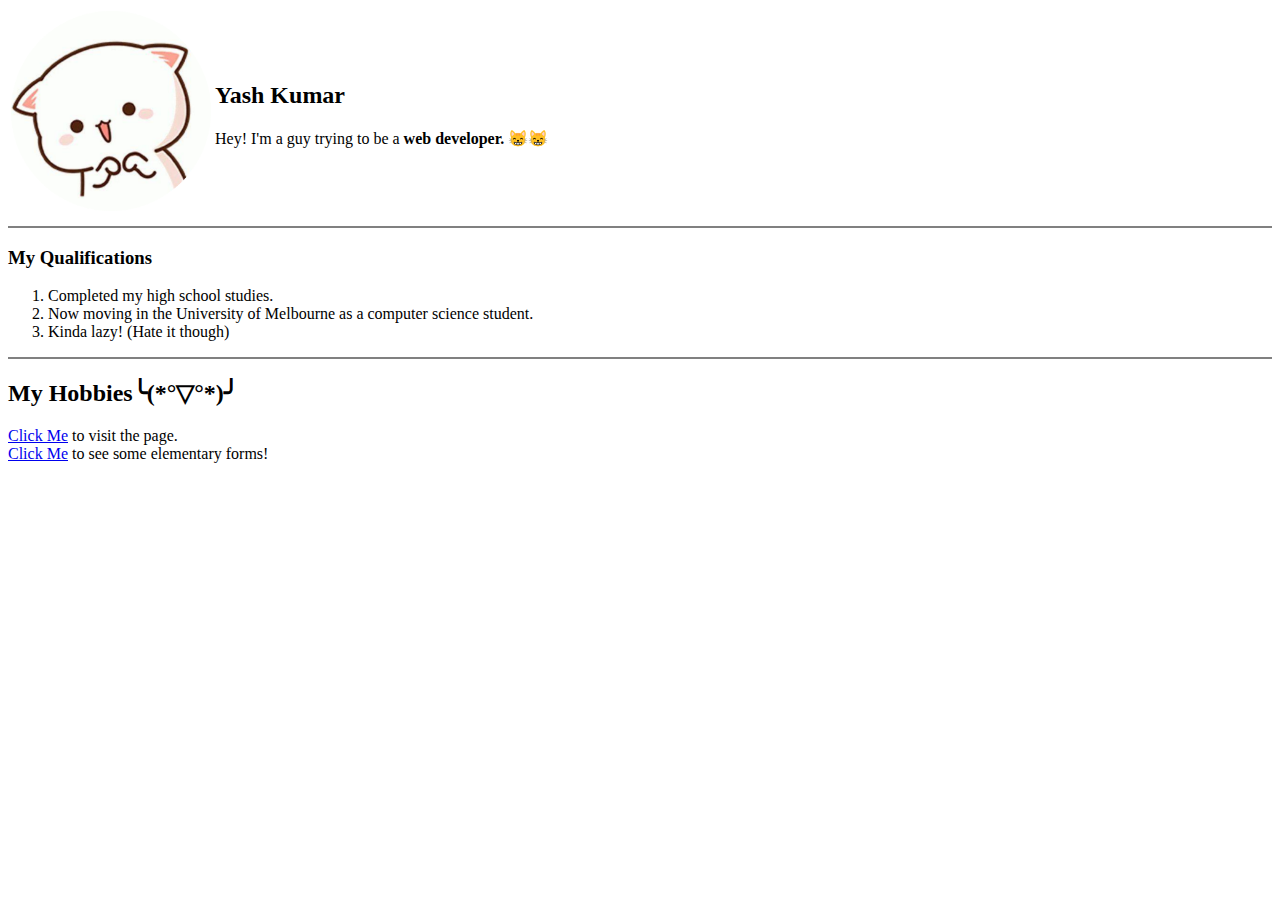
<file: index.html>
<!DOCTYPE html>
<html lang="en-IN">
    <head>
        <meta charset="UTF-8">
        <title>
            Yash Kumar's Website😊
        </title>
    </head>
    <body>
        <table>
            <tr>
                <td>
                    <img src="images/photo.png" width="200" height="200" alt="cute_cat">
                </td>
                <td>
                    <h2>
                        Yash Kumar
                    </h2>
                    <p>
                        Hey! I'm a guy trying to be a <strong>web developer.</strong> 😸😸
                    </p>
                </td>
            </tr>
        </table>
        <hr size="2" noshade>
        <p>
            <h3>
                My Qualifications
            </h3>
            <ol>
                <li>
                    Completed my high school studies.
                </li>
                <li>
                    Now moving in the University of Melbourne as a computer science student.
                </li>
                <li>
                    Kinda lazy! (Hate it though)
                </li>
            </ol>
        </p>
            <hr size="2" noshade>
        <p>
            <h2>
                My Hobbies╰(*°▽°*)╯
            </h2>
            <a href="my hobbies.html"> Click Me</a> to visit the page.
            <br>
            <a href="send it.html"> Click Me</a> to see some elementary forms!
        </p>
    </body>
</html>
</file>
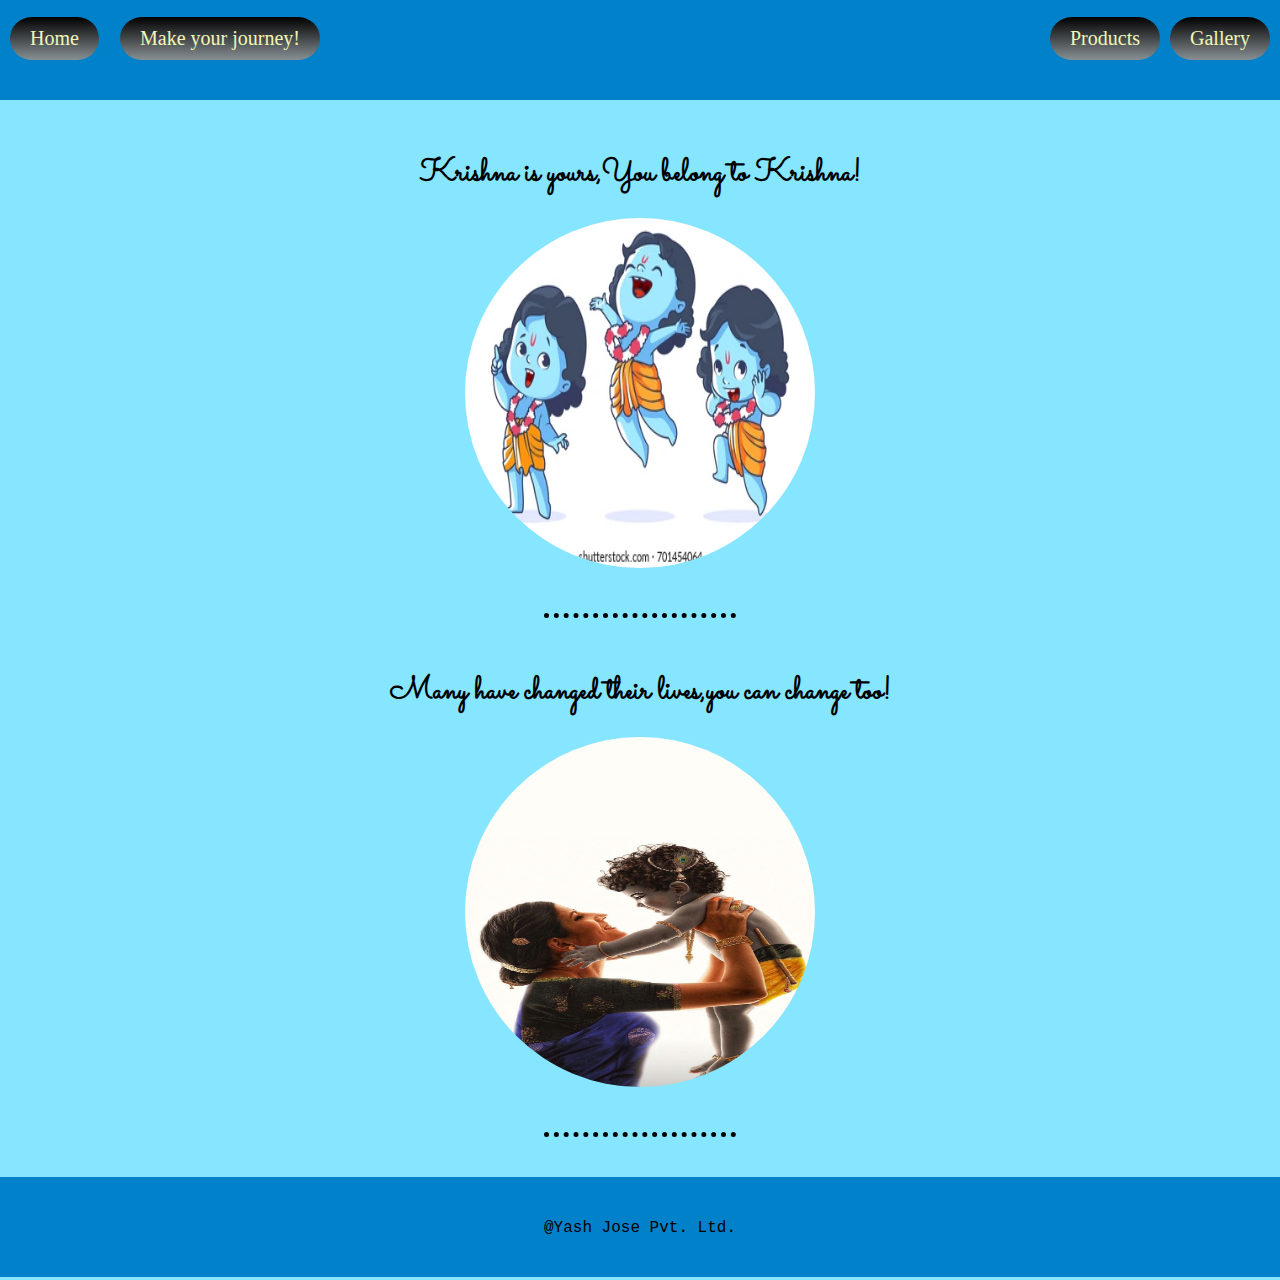
<file: Hare Krishna/html/index.html>
<!DOCTYPE html>
<html lang="en-IN">
    <head>
        <meta charset="UTF-8">
        <title>
            Hare Krishna🙏🙏🙏
        </title>
        <link rel="stylesheet" href="../css/style.css">
        <!-- It worked! -->
        <link rel="icon" type="image/x-icon" href="../images/favicon.ico">
        <link rel="preconnect" href="https://fonts.googleapis.com"><link rel="preconnect" href="https://fonts.gstatic.com" crossorigin><link href="https://fonts.googleapis.com/css2?family=Merriweather:wght@300&family=Montserrat&family=Sacramento&family=Sevillana&display=swap" rel="stylesheet">
    </head>
    <body>
        <div class="top-container">
            <div class="navigation-bar">
                <a id="link-1" class="btn" href="">Home</a>
                <a id="link-2" class="btn" href="">Make your journey!</a>
                <a id="link-3" class="btn" href="">Products</a>
                <a id="link-4" class="btn" href="">Gallery</a>
            </div>
        </div>
        <div class="top-heading">
            <h1>
                Krishna is yours,You belong to Krishna!
            </h1>
        </div>
        <div>
            <img title="Its just the image think how Krishna is himself?" class="krishna-image-1" src="../images/set-cute-characters-little-baby-260nw-701454064.webp" alt="cute-krishna" width="350px" height="350px">
        </div>
        <hr>
        <div class="middle-container">
            <h1 class="middle-heading">
                Many have changed their lives,you can change too!
            </h1>
            <img title="Krishna is just too much adorable with Yashodha Maa" class="krishna-image-2" src="../images/krishna.jpg" alt="krishna" width="350px" height="350px">
        </div>
        <hr>
        <div class="bottom-container">
            <p class="bottom-paragraph">
                @Yash Jose Pvt. Ltd.
            </p>
        </div>
    </body>
</html>
</file>
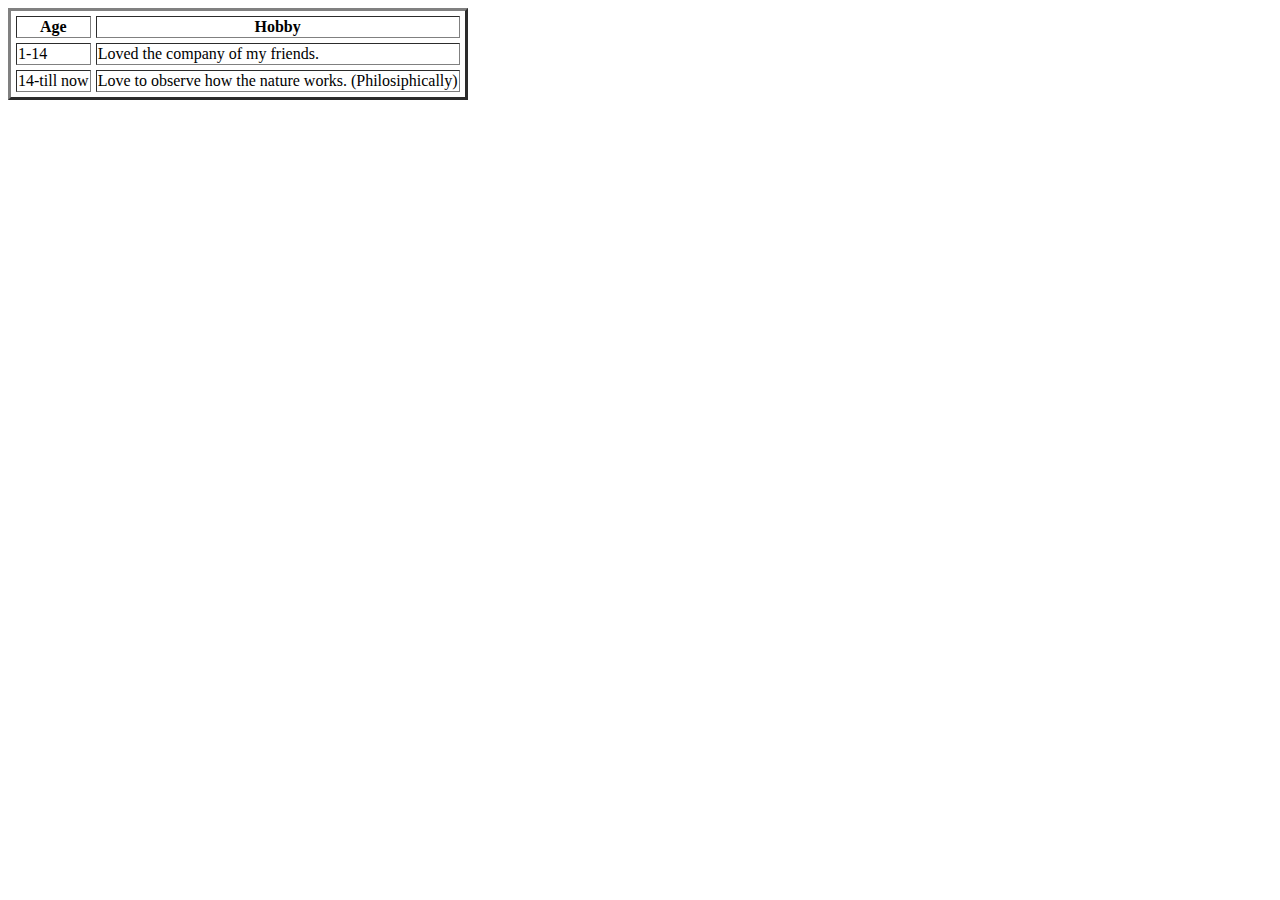
<file: my hobbies.html>
<!DOCTYPE html>
<html lang="en-IN">
    <head>
        <meta charset="UTF-8">
        <title>
            My Hobbies🥺
        </title>
    </head>
    <body>
        <table cellspacing="5" border="3">
            <thead>
                <tr>
                    <th>
                        Age 
                    </th>
                    <th>
                        Hobby
                    </th>
                </tr>
            </thead>
            <tbody>
                <tr>
                    <td>
                        1-14 
                    </td>
                    <td>
                        Loved the company of my friends.
                    </td>
                </tr>
                <tr>
                    <td>
                        14-till now
                    </td>
                    <td>
                        Love to observe how the nature works. (Philosiphically)
                    </td>
                </tr>
            </tbody>
        </table>
    </body>
</html>
</file>
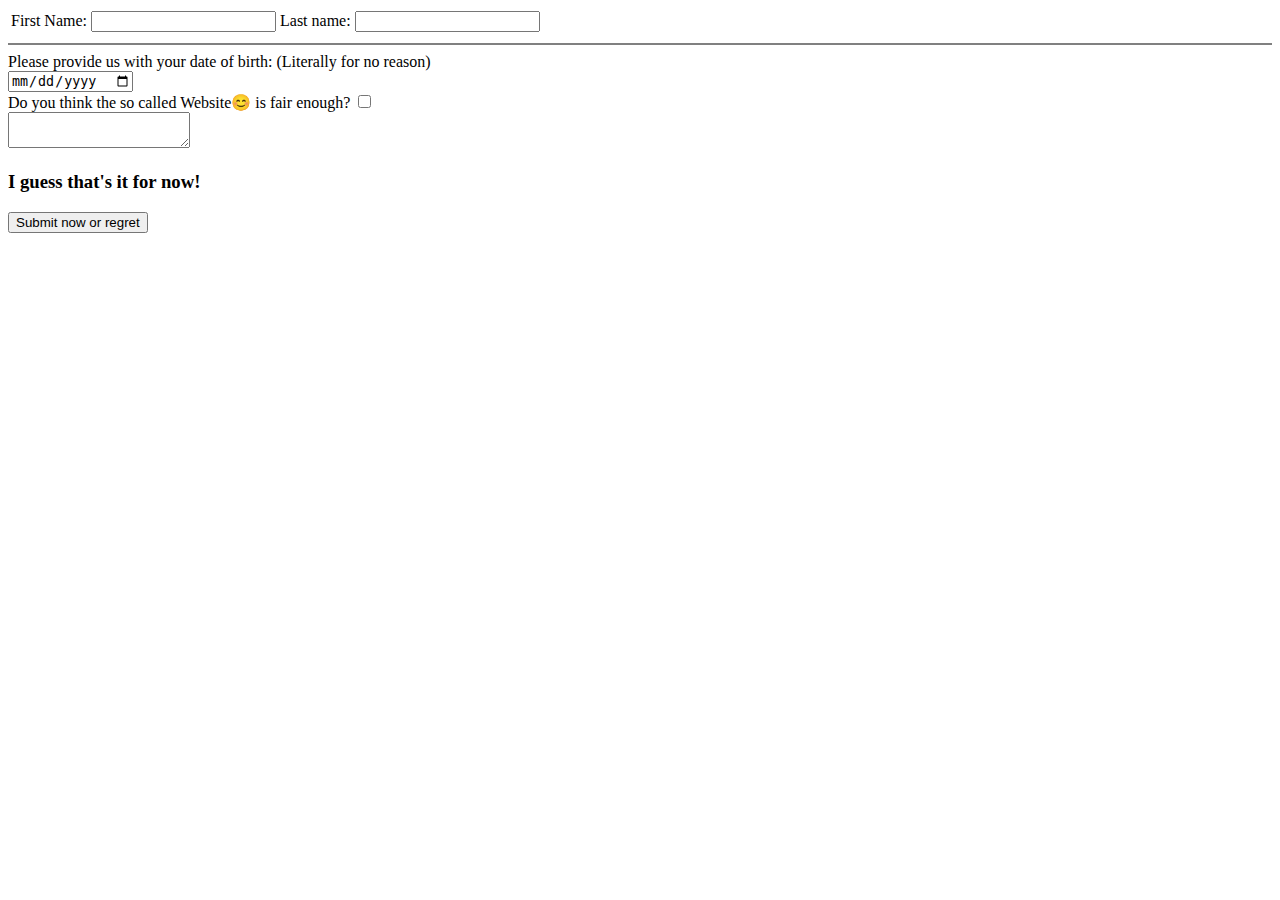
<file: send it.html>
<!DOCTYPE html>
<html lang="en">
<head>
    <meta charset="UTF-8">
    <title>Forms</title>
</head>
<body>
    <form action="mailto:idk@gmail.com" method="post" enctype="text/plain">
        <table>
            <tr>
                <td>
                    <label for="fname">First Name:</label>
                    <input type="text" value="" id="fname" name="fname">
                </td>
                <td>
                    <label for="lname">Last name:</label>
                     <input type="text" value="" id="lname" name="lname">
                </td>
            </tr>
        </table> 
    <hr size="2" noshade>
    <label for="dateObirth">Please provide us with your date of birth: (Literally for no reason)</label>
    <br>
    <input type="date" name="dateObirth" id="dateObirth">
    <br>
    <label for="yes">Do you think the so called Website😊 is fair enough?</label>
    <input type="checkbox" name="yes" id="yes">
    <br>
    <textarea name="name" id="name" cols="20" rows="2"></textarea>
    <h3>I guess that's it for now!</h3>
    <input type="submit" value="Submit now or regret">
    </form>
</body>
</html>
</file>
<file: Hare Krishna/css/style.css>
body {
    background-color: #86E5FF;
    margin: 0;
    text-align: center;
    font-family: 'Courier New', Courier, monospace;
}

.top-container {
    background-color: #0081C9;
    height: 6.25rem;
    position: relative;
}

#link-1 {
    color: #F1F7B5;
    position: absolute;
    left: 10px;
    bottom: 40px;
}

#link-2 {
    color: #F1F7B5;
    position:absolute;
    left: 120px;
    bottom: 40px;
}

#link-3 {
    color: #F1F7B5;
    position: absolute;
    right: 120px;
    bottom: 40px;
}

#link-4 {
    color: #F1F7B5;
    position: absolute;
    right: 10px;
    bottom: 40px;
}

.top-heading {
    margin-top: 50px;
    font-family: Sacramento;
}

.top-image{
    padding: 20px;
}

.krishna-image-1 {
    border-radius: 100%;
}

.btn {
    background: #000000;
    background-image: -webkit-linear-gradient(top, #000000, #889094);
    background-image: -moz-linear-gradient(top, #000000, #889094);
    background-image: -ms-linear-gradient(top, #000000, #889094);
    background-image: -o-linear-gradient(top, #000000, #889094);
    background-image: linear-gradient(to bottom, #000000, #889094);
    -webkit-border-radius: 28;
    -moz-border-radius: 28;
    border-radius: 28px;
    font-family: Georgia;
    color: #f7cf8f;
    font-size: 20px;
    padding: 10px 20px 10px 20px;
    text-decoration: none;
  }
  
  .btn:hover {
    background: #61690f;
    background-image: -webkit-linear-gradient(top, #61690f, #3498db);
    background-image: -moz-linear-gradient(top, #61690f, #3498db);
    background-image: -ms-linear-gradient(top, #61690f, #3498db);
    background-image: -o-linear-gradient(top, #61690f, #3498db);
    background-image: linear-gradient(to bottom, #61690f, #3498db);
    text-decoration: none;
  }

  .middle-heading {
    margin-top: 50px;
    font-family: Sacramento;
  }

  hr {
    border-style: none;
    border-top: dotted;
    width: 15%;
    border-width: 5px;
    color: #000000;
    margin-top: 40px;
    margin-bottom: 40px;
  }

  .krishna-image-2 {
    border-radius: 100%;
  }

  .bottom-container {
    background-color: #0081C9;
    height: 6.25rem;
    text-align: center;
    margin: 0;
  }

  .bottom-paragraph {
    padding: 42.5px;
  }
</file>
